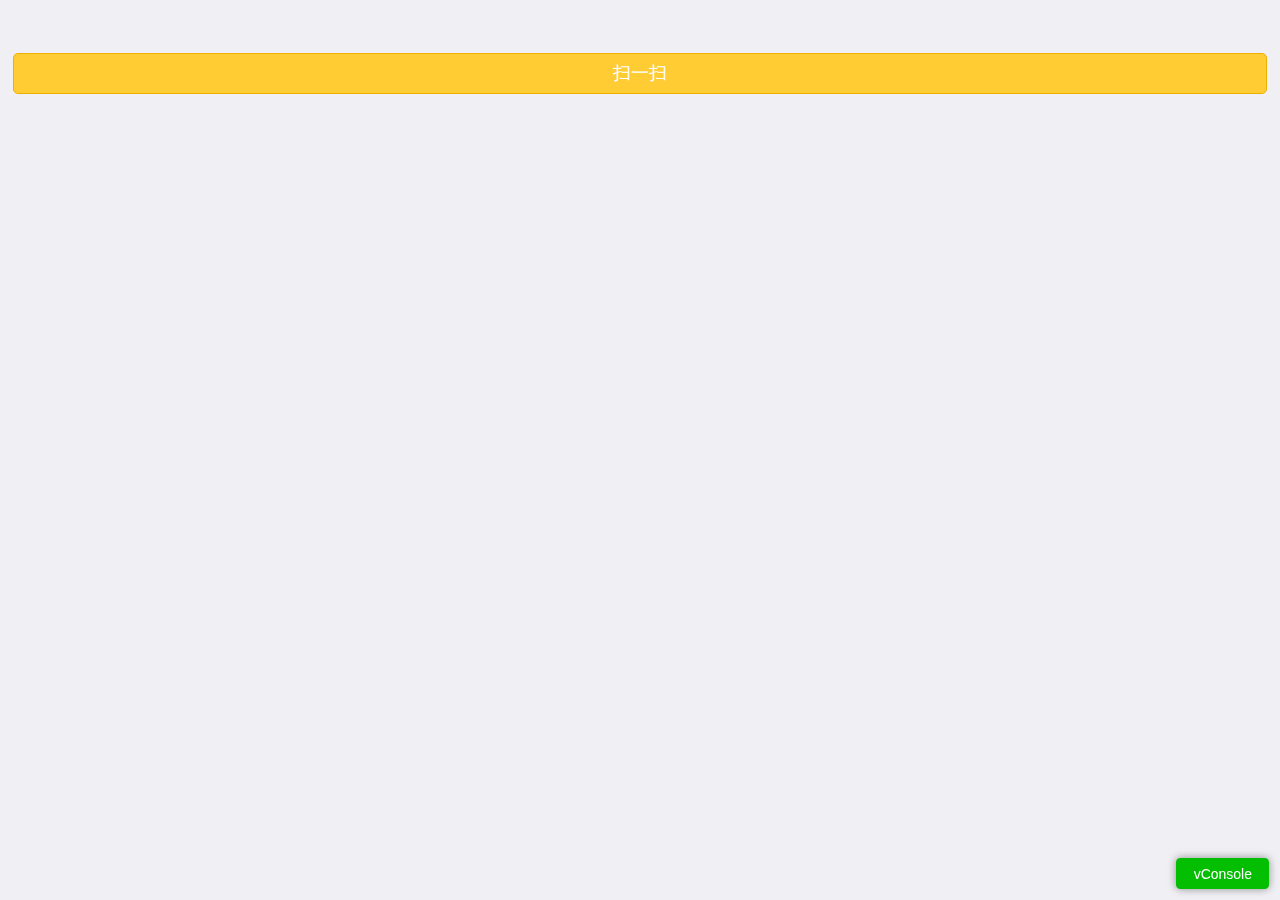
<file: index.html>
<!DOCTYPE HTML>
<html>

	<head>
		<meta charset="utf-8" />
		<meta name="viewport" content="initial-scale=1.0, maximum-scale=1.0, user-scalable=no" />
		<meta name="HandheldFriendly" content="true" />
		<meta name="MobileOptimized" content="320" />
		<title></title>
		<link rel="stylesheet" href="css/common.css" type="text/css" charset="utf-8" />
		<link rel="stylesheet" href="css/mui.min.css" type="text/css" charset="utf-8" />
		<style>
			.log_out {
				display: none;
				position: absolute;
				bottom: 0;
				width: 100%;
				font-size: 18px;
				font-weight: normal;
				text-decoration: none;
				/*display: block;*/
				text-align: center;
				overflow: hidden;
				text-overflow: ellipsis;
				white-space: nowrap;
				color: #FFF;
				background-color: #DD524D;
				border: 1px solid #DD524D;
				padding: .5em 0em;
			}
		</style>
	</head>

	<body>
		<div id="dcontent" class="dcontent">
			<div class="button" onclick="clicked('barcode_scan.html',true,true)">扫一扫</div>
			<div id="personInfo">

			</div>
			<div id="log_out" class="log_out" onclick="log_out()">注销</div>
		</div>
	</body>
	<script type="text/javascript" src="js/immersed.js"></script>
	<script type="text/javascript" src="js/vconsole.min.js"></script>
	<script type="text/javascript" src="js/common.js"></script>
	<script type="text/javascript" src="js/mui.min.js"></script>
	<script type="text/javascript" src="js/service.js"></script>
	<script type="text/javascript">
		var vConsole = new VConsole() // 初始化
		var returnData = null;
		var personInfo = document.getElementById("personInfo");
		var staff = '';
		var test = '';
		var equipment = '';
		var outBtn = document.getElementById("log_out");

		//人员扫码后返回值
		window.addEventListener("personInfo", function(e) {
			//			    returnData = e.detail.infoObj;
			//			    personInfo.innerHTML = '';
			//				personInfo.innerHTML = '<h3>已确认操作人员</h3><p>姓名：'+returnData.myname+'</p><p>部门：'+returnData.department+'</p><p>职位：'+returnData.position+'</p>';
		});

		//设备扫码后返回值
		window.addEventListener("equipmentInfo", function(e) {
			console.log(e);
			//				personInfo.innerHTML = '';
			//				returnData = null;
			mui.toast('确认成功！');
		});

		//扫码二维码
		function scaned(t, r, f) {
			update(t, r, f);
		}

		//获取扫码后信息
		function update(t, r, f) {
			try {
				// 二维码信息字符串转换为json格式
				var qr_info = JSON.parse(r);
				console.log(qr_info);
				if(!qr_info.flag) {
					mui.toast('非本系统二维码，无法扫描！');
					return false;
				}
				switch(qr_info.flag) {
					case "equipment":
						// 点检设备
						mui.openWindow({
							url: "equipment.html",
							extras: {
								qr_id: qr_info.id,
								equNum: qr_info.equNum,
							},
							styles: {
								popGesture: "close"
							}
						})

						break;

					case "staff":
						// 员工扫码（确认身份）
						mui.ajax(url + 'staff.php', {
							data: {
								id: qr_info.id
							},
							dataType: 'json',
							type: 'POST',
							timeout: 10000,
							success: function(data) {
								// session保存员工信息
								localStorage.setItem("staff", data[0].name);
								staff = localStorage.getItem("staff");
								outBtn.style.display = "block";
								personInfo.innerHTML = '<h4>已确认操作人员</h4><p>姓名：' + staff + '</p>';
							},
							error: function(xhr, type, errorThrown) {
								alert('ajax错误' + type + '---' + errorThrown + "失败！");
							}
						})

						break;

					case "test":
						// 员工扫码（确认身份）
						mui.ajax(url + 'staff.php', {
							data: {
								id: qr_info.id
							},
							dataType: 'json',
							type: 'POST',
							timeout: 10000,
							success: function(data) {
								// session保存员工信息
								localStorage.setItem("test", data[0].name);
								test = localStorage.getItem("test");
								outBtn.style.display = "block";
								personInfo.innerHTML = '<h4>已确认操作人员</h4><p>姓名：' + test + '</p>';
							},
							error: function(xhr, type, errorThrown) {
								alert('ajax错误' + type + '---' + errorThrown + "失败！");
							}
						})

						break;

					case "jmmes":
						// 设备扫码
						if(staff) {
							mui.ajax(url + 'product.php', {
								data: {
									flag: '1',
									modid: qr_info.modid,
									pid: qr_info.pid
								},
								dataType: 'json',
								type: 'POST',
								timeout: 10000,
								success: function(data) {
									console.log(data[0].routeid);
									var isfinish = data[0].isfinish;
									var routeid = data[0].routeid;
									// 判断车间isfinsh状态
									if(isfinish == '0') {
										mui.openWindow({
											url: "product.html",
											extras: {
												qr_id: qr_info.id,
												modid: qr_info.modid,
												pid: qr_info.pid,
												routeid: routeid
											},
//											styles: {
//												popGesture: "close"
//											}
										})
									} else if(isfinish == '2') {
										//判断工序是否完工
										mui.ajax(url + 'product.php', {
											data: {
												flag: '4',
												modid: qr_info.modid,
												routeid: routeid
											},
											dataType: 'json',
											type: 'POST',
											timeout: 10000,
											success: function(data) {
												var isfinish = data[0].isfinish;
												var routeid = data[0].routeid;
												// 判断工序isfinsh状态
												if(isfinish == '2') {
													mui.openWindow({
														url: "finished.html",
														id: "finished",
														extras: {
															flag: '0',
															qr_id: qr_info.id,
															modid: qr_info.modid,
															pid: qr_info.pid,
															routeid: routeid
														},
														styles: {
															popGesture: "close"
														}
													})
												} else if(isfinish == '0') {
													mui.openWindow({
														url: "product.html",
														extras: {
															qr_id: qr_info.id,
															modid: qr_info.modid,
															pid: qr_info.pid,
															routeid: routeid
														},
														styles: {
															popGesture: "close"
														}
													})
												} else if(isfinish == '3') {
													//合格，进行下一步
												} else if(isfinish == '4') {
													//不合格
													mui.openWindow({
														url: "product.html",
														extras: {
															qr_id: qr_info.id,
															modid: qr_info.modid,
															pid: qr_info.pid,
															routeid: routeid,
															isfinish: isfinish,
														},
														styles: {
															popGesture: "close"
														}
													})
												} else {
													alert("该工序已完工，待检验部门检验合格后再进行操作！");
												}
											},
											error: function(xhr, type, errorThrown) {
												alert('ajax错误' + type + '---' + errorThrown + "失败！");
											}
										})

									} else {
//										alert("未知bug！")
										alert("该部件下道工序未排产，待车间主任排产后再进行操作！！")
									}
								},
								error: function(xhr, type, errorThrown) {
									alert('ajax错误' + type + '---' + errorThrown + "失败！");
								}
							})
						} else if(test) {
							mui.ajax(url + 'product.php', {
								data: {
									flag: '1',
									modid: qr_info.modid,
									pid: qr_info.pid
								},
								dataType: 'json',
								type: 'POST',
								timeout: 10000,
								success: function(data) {
									var isfinish = data[0].isfinish;
									var routeid = data[0].routeid;
									// 判断车间isfinsh状态
									if(isfinish == '2') {
										//检验
										mui.ajax(url + 'product.php', {
											data: {
												flag: '4',
												modid: qr_info.modid,
												routeid: routeid
											},
											dataType: 'json',
											type: 'POST',
											timeout: 10000,
											success: function(data) {
												var wid = data[0].wid;
												var isfinish = data[0].isfinish;
												var routeid = data[0].routeid;
//												alert(wid)
												// 判断工序isfinsh状态
												if(isfinish == '1') {
													mui.openWindow({
														url: "inspect.html",
														id: "inspect",
														extras: {
															flag: "1",
															qr_id: qr_info.id,
															modid: qr_info.modid,
															pid: qr_info.pid,
															routeid: routeid,
															wid: wid
														},
														styles: {
															popGesture: "close"
														}
													})
												} else if(isfinish == '0') {
													//未就工
													alert("该工序未就工，待工序完工后再检验！");
												} else if(isfinish == '2') {
													//未完工
													alert("该工序未完工，待工序完工后再检验！");
												} else if(isfinish == '4') {
													//不合格
													alert("该工序不合格，待工序完工后再检验！");
												} else {
													alert("该工序已合格！");
												}
											},
											error: function(xhr, type, errorThrown) {
												alert('ajax错误' + type + '---' + errorThrown + "失败！");
											}
										})
									} else if(isfinish == '0') {
										alert("该工序未就工，待工序完工后再检验！");
									} else {
										alert("该工序已合格！");
									}
								},
								error: function(xhr, type, errorThrown) {
									alert('ajax错误' + type + '---' + errorThrown + "失败！");
								}
							})

						} else {
							mui.toast('请先确认操作人员！');
						}
						break;
				}
			} catch(e) {
				console.log(e)
				mui.toast('非本系统二维码，无法扫描！');
				return false;
			}
		}

		// 注销
		function log_out() {
			plus.storage.clear();
			staff = '';
			personInfo.innerHTML = '<p>注销成功!</p>';
			outBtn.style.display = "none";
		}
	</script>

</html>
</file>
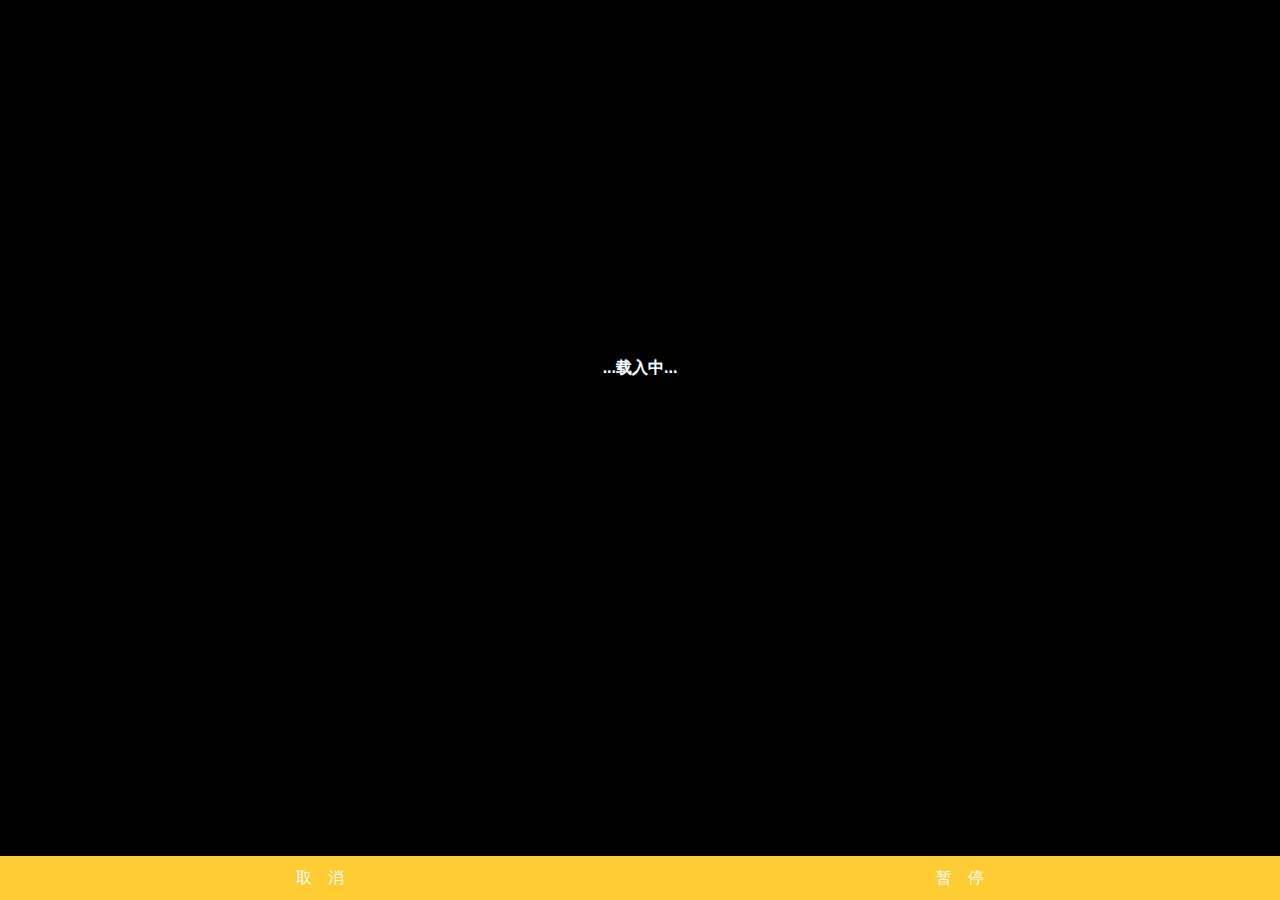
<file: barcode_scan.html>
<!DOCTYPE html>
<html>
	<head>
		<meta charset="utf-8"/>
		<meta name="viewport" content="initial-scale=1.0, maximum-scale=1.0, user-scalable=no"/>
		<meta name="HandheldFriendly" content="true"/>
		<meta name="MobileOptimized" content="320"/>
		<title>Hello H5+</title>
		<script type="text/javascript" src="js/common.js"></script>
		<script type="text/javascript">
var ws=null,wo=null;
var scan=null,domready=false,bCancel=false;
// H5 plus事件处理
function plusReady(){
	if(ws||!window.plus||!domready){
		return;
	}
	// 获取窗口对象
	ws=plus.webview.currentWebview();
	wo=ws.opener();
	// 开始扫描
	ws.addEventListener('show',function(){
		scan=new plus.barcode.Barcode('bcid',[plus.barcode.QR,plus.barcode.EAN8,plus.barcode.EAN13],{frameColor:'#00FF00',scanbarColor:'#00FF00'});
	    scan.onmarked=onmarked;
	    scan.start({conserve:true,filename:'_doc/barcode/'});
	});
	// 显示页面并关闭等待框
    ws.show('pop-in');
    wo.evalJS('closeWaiting()');
}
if(window.plus){
	plusReady();
}else{
	document.addEventListener('plusready', plusReady, false);
}
// 监听DOMContentLoaded事件
document.addEventListener('DOMContentLoaded', function(){
	domready=true;
	plusReady();
}, false);
// 二维码扫描成功
function onmarked(type, result, file){
    switch(type){
    	case plus.barcode.QR:
    	type = 'QR';
    	break;
    	case plus.barcode.EAN13:
    	type = 'EAN13';
    	break;
    	case plus.barcode.EAN8:
    	type = 'EAN8';
    	break;
    	default:
    	type = '其它'+type;
    	break;
    }
    result = result.replace(/\n/g, '');
    wo.evalJS("scaned('"+ type +"','"+ result +"','"+ file +"');");
    back();
}
// 从相册中选择二维码图片 
function scanSwitch() {
    if(bCancel){
    	scan.start({conserve:true,filename:'_doc/barcode/'});
    	btCancel&&(btCancel.innerText='暂　停');
    }else{
    	scan.cancel();
    	btCancel&&(btCancel.innerText='开　始');
    }
    bCancel=!bCancel;
}
		</script>
		<link rel="stylesheet" href="css/common.css" type="text/css" charset="utf-8"/>
		<style type="text/css">
#bcid {
	width: 100%;
	position: absolute;
	top: 0px;
	bottom: 44px;
	text-align: center;
}
.tip {
	color: #FFFFFF;
	font-weight: bold;
	text-shadow: 0px -1px #103E5C;
}
footer {
	width: 100%;
	height: 44px;
	position: absolute;
	bottom: 0px;
	line-height: 44px;
	text-align: center;
	color: #FFF;
}
.fbt {
	width: 50%;
	height: 100%;
	background-color: #FFCC33;
	float: left;
}
.fbt:active {
  	-webkit-box-shadow: inset 0 3px 5px rgba(0, 0, 0, 0.5);
	box-shadow: inset 0 3px 5px rgba(0, 0, 0, 0.5);
}
		</style>
	</head>
	<body style="background-color: #000000;">
		<div id="bcid">
			<div style="height:40%"></div>
			<p class="tip">...载入中...</p>
		</div>
		<footer>
			<div class="fbt" onclick="back()">取　消</div>
			<div id="btCancel" class="fbt" onclick="scanSwitch()">暂　停</div>
		</footer>
	</body>
</html>
</file>
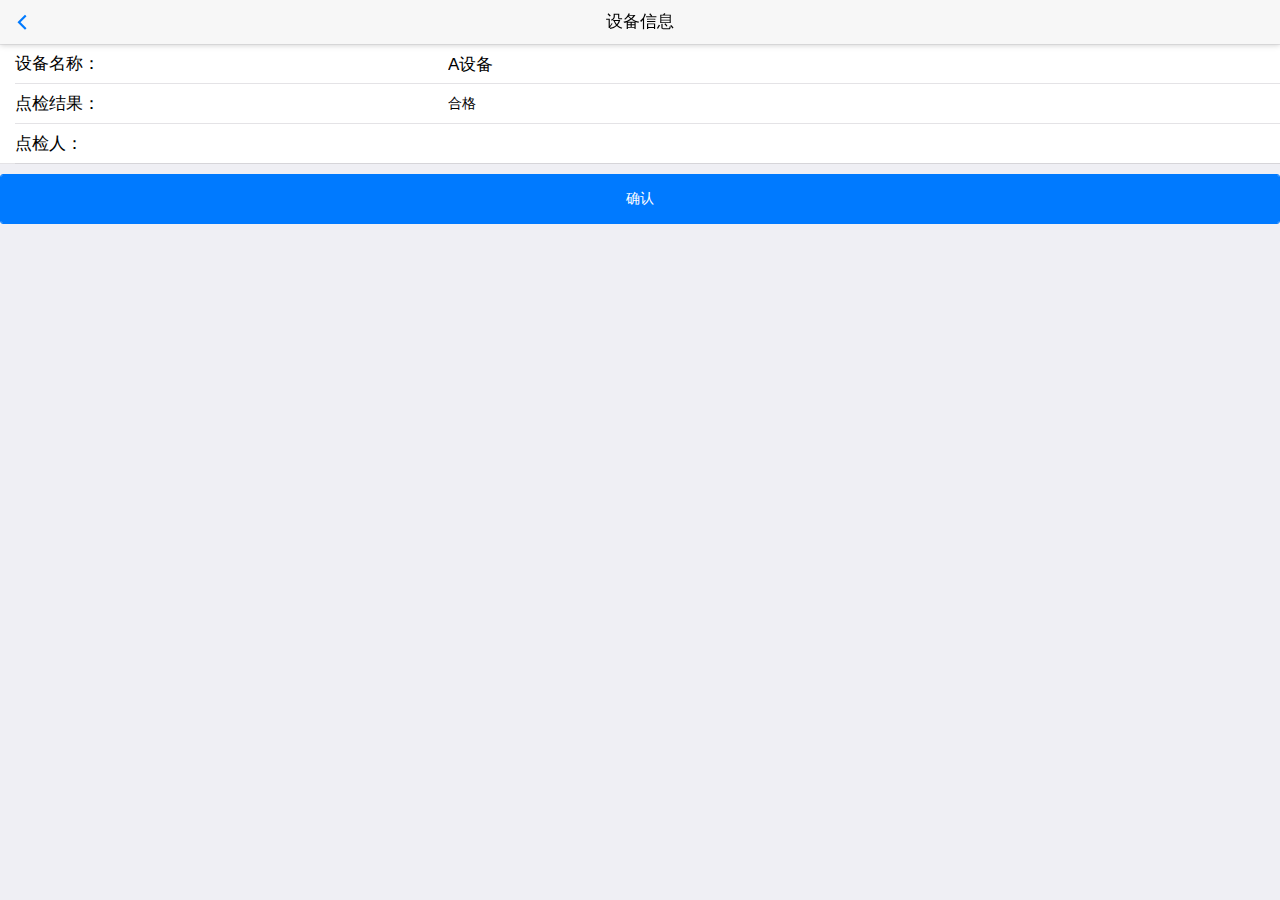
<file: equipment.html>
<!doctype html>
<html>

	<head>
		<meta charset="UTF-8">
		<title></title>
		<meta name="viewport" content="width=device-width,initial-scale=1,minimum-scale=1,maximum-scale=1,user-scalable=no" />
		<link href="css/mui.min.css" rel="stylesheet" />
		<style>
			#comfirmBtn {
				width: 100%;
				height: 50px;
				margin-top: 10px;
			}
		</style>
	</head>

	<body>
		<header class="mui-bar mui-bar-nav">
			<a class="mui-action-back mui-icon mui-icon-left-nav mui-pull-left"></a>
			<h1 class="mui-title">设备信息</h1>
		</header>
		<div class="mui-content">
			<form class="mui-input-group">
				<div class="mui-input-row">
					<label>设备名称：</label>
					<input id="name" type="text" class="mui-input-clear" value="A设备">
				</div>
				
				<div class="mui-input-row">
					<label>点检结果：</label>
					<select id="checkresult" style="font-size: 14px;">
						<option value="3">合格</option>
						<option value="4">不合格</option>
					</select>
				</div>
				
				<div class="mui-input-row">
					<label>点检人：</label>
					<input id="checkperson" type="text" class="mui-input-clear" value="">
				</div>
			</form>
			<button type="button" id="comfirmBtn" class="mui-btn mui-btn-blue">确认</button>
		</div>
		<script src="js/mui.min.js"></script>
		<script type="text/javascript" src="js/service.js"></script>
		<script type="text/javascript">
			mui.init()
			mui.plusReady(function() {
				var self = plus.webview.currentWebview();
				var infoObj = self.infoObj;
				var product_id = self.qr_id;
				var equNum = self.equNum;
				
				//ajax获取点检信息
				var name = document.getElementById("name");
				var checkresult = document.getElementById("checkresult");
				var checkperson = document.getElementById("checkperson");
				mui.ajax(url + 'equipment.php',{
					data: {
						flag: '0',
						id: product_id,
						equNum: equNum
					},
					dataType:'json',
					type:'POST', 
					timeout:10000,
					success: function (data) {
						name.value = data[0].name;
					},
					error: function (xhr,type,errorThrown) {
						alert('ajax错误'+type+'---'+errorThrown+"失败！");
					}
				})

				comfirmBtn.addEventListener('tap', function() {
					var btnArray = ['否', '是'];
					mui.confirm('是否确认提交？', '金马web移动端', btnArray, function(e) {
						if (e.index == 1) {
							//获取父页面
	                    	var main=plus.webview.getWebviewById("HBuilder");
	                    	//自定义事件,事件名为changeCity
	                    	mui.fire(main,'equipmentInfo',{product_id:product_id});
	                    	// 提交
	                    	mui.ajax(url + 'equipment.php',{
								data: {
									flag: '1',
									id: product_id,
									checkresult:checkresult.value,
									checkperson:checkperson.value,
									name: name.value
								},
								dataType:'json',
								type:'POST', 
								timeout:10000,
								success: function (data) {
//									alert(data)
									mui.back();
									mui.toast('确认成功！');
								},
								error: function (xhr,type,errorThrown) {
									alert('ajax错误'+type+'---'+errorThrown+"失败！");
								}
							})
						} else {
	
						}
					})
				})
			})
		</script>
	</body>

</html>
</file>
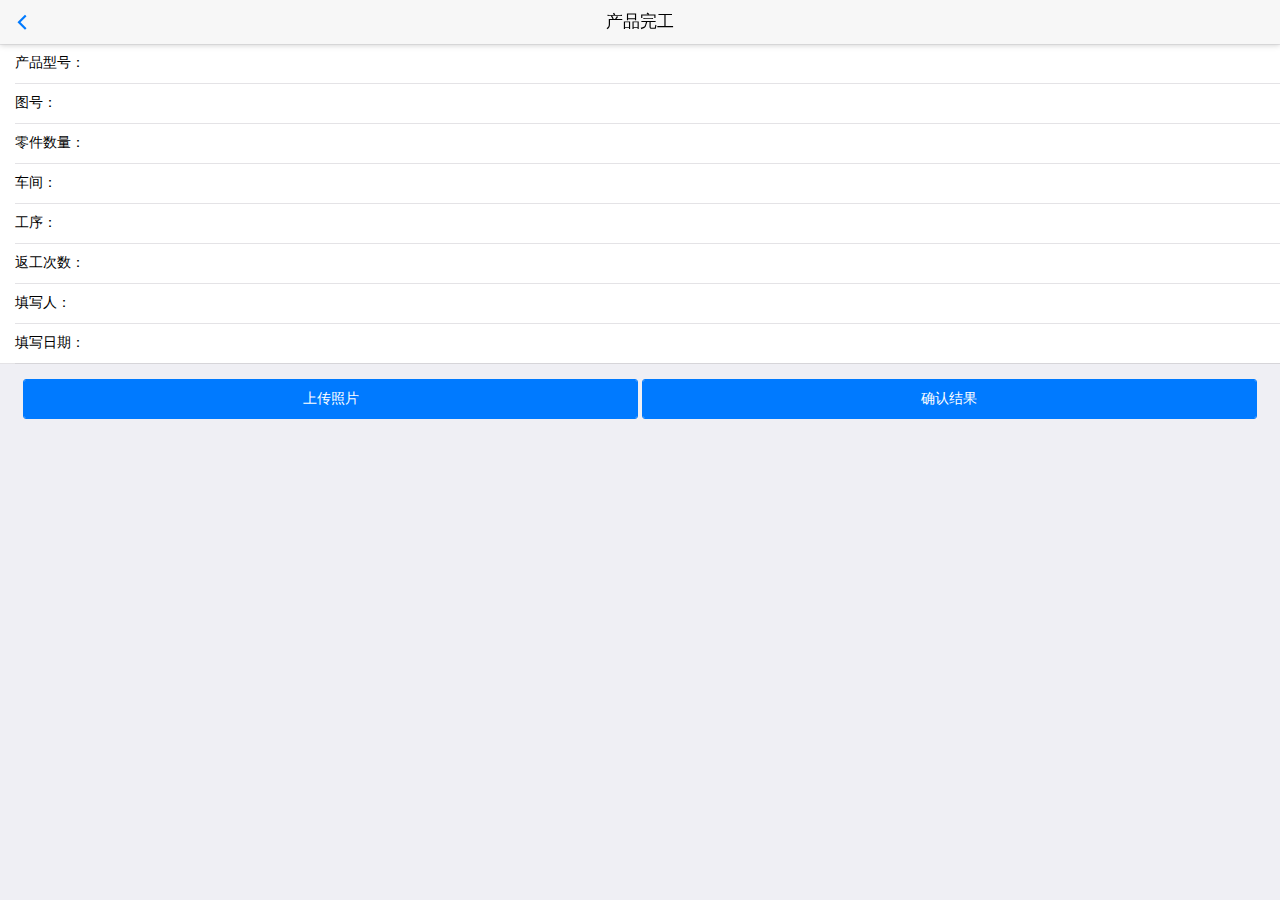
<file: finished.html>
<!doctype html>
<html>

	<head>
		<meta charset="UTF-8">
		<title></title>
		<meta name="viewport" content="width=device-width,initial-scale=1,minimum-scale=1,maximum-scale=1,user-scalable=no" />
		<link href="css/mui.min.css" rel="stylesheet" />
		<!--<link href="css/my_css.css" rel="stylesheet">-->
		<link href="css/testphoto.css" rel="stylesheet">
		<style>
			#photoBtn {
				width: 48%;
				height: 40px;
				margin-top: 10px;
			}
			
			#saveBtn {
				width: 48%;
				height: 40px;
				margin-top: 10px;
			}
		</style>
	</head>

	<body>
		<header class="mui-bar mui-bar-nav">
			<a class="mui-action-back mui-icon mui-icon-left-nav mui-pull-left"></a>
			<h1 class="mui-title">产品完工</h1>
		</header>
		<div class="mui-content">
			<form class="mui-input-group">
				<div class="mui-input-row">
					<label>产品型号：</label>
					<input id="name" type="text" class="mui-input-clear" readonly="readonly">
				</div>
				<div class="mui-input-row">
					<label>图号：</label>
					<input id="figure_number" type="text" class="mui-input-clear" readonly="readonly">
				</div>
				<!--<div class="mui-input-row">
					<label>工单号：</label>
					<input type="text" class="mui-input-clear" value="110#" readonly="readonly">
				</div>-->
				<div class="mui-input-row">
					<label>零件数量：</label>
					<input id="count" type="text" class="mui-input-clear">
				</div>
				<div class="mui-input-row">
					<label>车间：</label>
					<input id="route" type="text" class="mui-input-clear" readonly="readonly">
				</div>
				<div class="mui-input-row">
					<label>工序：</label>
					<input id="station" type="text" class="mui-input-clear">
				</div>
				<div class="mui-input-row">
					<label>返工次数：</label>
					<input id="rework" type="text" class="mui-input-clear">
				</div>
				<div class="mui-input-row">
					<label>填写人：</label>
					<input id="writtenBy" type="text" class="mui-input-clear" readonly="readonly">
				</div>
				<!--<div class="mui-input-row">
					<label>检验结果：</label>
					<select id="inspect" style="font-size: 14px;">
						<option value="3">合格</option>
						<option value="4">不合格</option>
					</select>
				</div>-->
				<div class="mui-input-row">
					<label>填写日期：</label>
					<input id="write_date" type="text" class="mui-input-clear" readonly="readonly">
				</div>
			</form>
			<div id="myform" class="mui-button-row ">
				<button type="button" id="photoBtn" class="mui-btn mui-btn-primary">上传照片</button>
				<button type="button" id="saveBtn" class="mui-btn mui-btn-primary my_none">确认结果</button>
			</div>
		</div>
		<script src="js/mui.min.js"></script>
		<script src="js/common.js"></script>
		<script src="js/immersed.js"></script>
		<script src="js/service.js"></script>
		<script type="text/javascript">
			var photoBtn = document.getElementById("photoBtn");
			var saveBtn = document.getElementById("saveBtn");

			window.addEventListener('refresh', function(event) {
				saveBtn.classList.remove('my_none');
			});
			mui.plusReady(function() {
				var self = plus.webview.currentWebview();
				var product_id = self.qr_id;
				var modid = self.modid;
				var id = self.id;
				var pid = self.pid;
				var flag = self.flag;	
				var routeid = self.routeid;

				// ajax获取产品信息
				var name = document.getElementById("name");
				var child_material = document.getElementById("child_material");
				var quantity = document.getElementById("quantity");
				var name = document.getElementById("name");
				var figure_number = document.getElementById("figure_number");
				var count = document.getElementById("count");
				var route = document.getElementById("route");
				var station = document.getElementById("station");
				var rework = document.getElementById("rework");
				mui.ajax(url + 'product.php', {
					data: {
						flag: '0',
						id: product_id,
						pid: pid,
						modid: modid,
						routeid: routeid
					},
					dataType: 'json',
					type: 'POST',
					timeout: 10000,
					success: function(data) {
						console.log(data)
						name.value = data[0].name;
						figure_number.value = data[0].figure_number;
						count.value = data[0].count;
						route.value = data[0].route;
						station.value = data[0].station;
						rework.value = data[0].notNum;
						localStorage.setItem('route', data[0].route);
						localStorage.setItem('station', data[0].station);
					},
					error: function(xhr, type, errorThrown) {
//						alert('ajax错误' + type + '---' + errorThrown + "失败！");
						alert("该部件其他车间的工序未排产！请联系相关人员！")
					}
				})

				// 获取填写人
				var writtenBy = document.getElementById("writtenBy");
				writtenBy.value = localStorage.getItem("staff");

				// 日期填写
				var write_date = document.getElementById("write_date");
				write_date.addEventListener('tap', function() {
					plus.nativeUI.pickDate(function(e) {
						d = e.date;
						write_date.value = d.getFullYear() + "-" + (d.getMonth() + 1) + "-" + d.getDate();
					});
				});

				//照片
				photoBtn.addEventListener('tap', function() {
					mui.openWindow({
						url: "photoupload.html",
						id: "photoupload",
						extras: {
							flag: flag,
							pid: pid,
							id: id,
							modid: modid,
							routeid: routeid,
						},
						styles: {
							popGesture: "close"
						}
					})
				});

				// 确定按钮
				saveBtn.addEventListener('tap', function() {
					var btnArray = ['否', '是'];
					mui.confirm('是否确认完成？', '金马web移动端', btnArray, function(e) {
						if(e.index == 1) {
							// 提交
							mui.ajax(url + 'product.php', {
								data: {
									flag: '5',
									modid: modid,
									pid: pid,
									routeid: routeid,
									messageid: localStorage['messageid'],
									route: localStorage['route'],
									station: localStorage['station'],
									name: name.value,
								},
								dataType: 'json',
								type: 'POST',
								timeout: 10000,
								success: function(data) {
									mui.back();
									mui.toast('确认成功！');
								},
								error: function(xhr, type, errorThrown) {
									alert('ajax错误' + type + '---' + errorThrown + "失败！");
								}
							})
						} else {

						}
					})
				})
			})
		</script>
	</body>

</html>
</file>
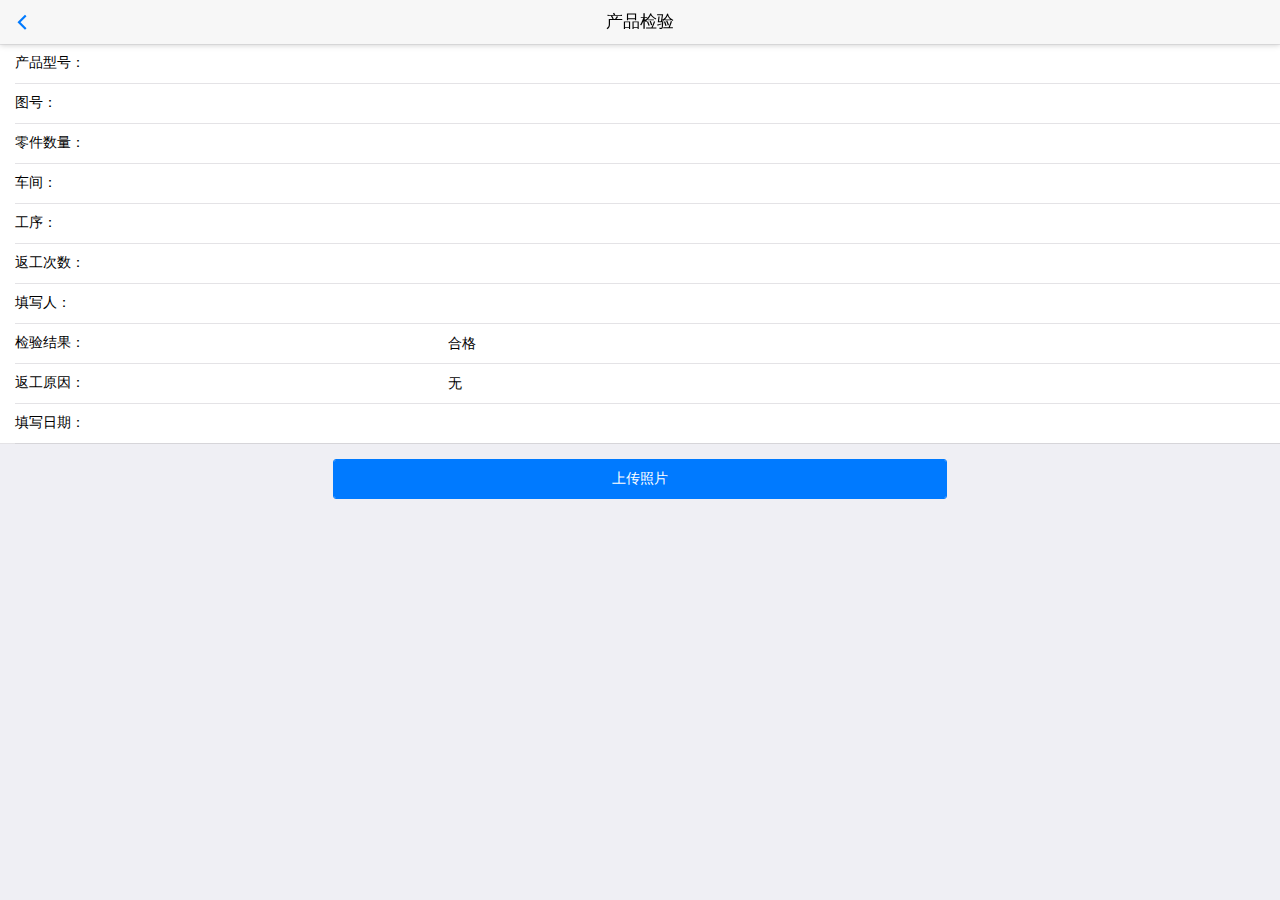
<file: inspect.html>
<!doctype html>
<html>

	<head>
		<meta charset="UTF-8">
		<title></title>
		<meta name="viewport" content="width=device-width,initial-scale=1,minimum-scale=1,maximum-scale=1,user-scalable=no" />
		<link href="css/mui.min.css" rel="stylesheet" />
		<link href="css/my_css.css" rel="stylesheet">
		<link href="css/testphoto.css" rel="stylesheet">
		<style>
			#photoBtn {
				width: 48%;
				height: 40px;
				margin-top: 10px;
			}
			#saveBtn {
				width: 48%;
				height: 40px;
				margin-top: 10px;
			}
		</style>
	</head>

	<body>
		<header class="mui-bar mui-bar-nav">
			<a class="mui-action-back mui-icon mui-icon-left-nav mui-pull-left"></a>
			<h1 class="mui-title">产品检验</h1>
		</header>
		<div class="mui-content">
			<form class="mui-input-group">
				<div class="mui-input-row">
					<label>产品型号：</label>
					<input id="name" type="text" class="mui-input-clear" readonly="readonly">
				</div>
				<div class="mui-input-row">
					<label>图号：</label>
					<input id="figure_number" type="text" class="mui-input-clear" readonly="readonly">
				</div>
				<!--<div class="mui-input-row">
					<label>工单号：</label>
					<input type="text" class="mui-input-clear" value="110#" readonly="readonly">
				</div>-->
				<div class="mui-input-row">
					<label>零件数量：</label>
					<input id="count" type="text" class="mui-input-clear">
				</div>
				<div class="mui-input-row">
					<label>车间：</label>
					<input id="route" type="text" class="mui-input-clear" readonly="readonly">
				</div>
				<div class="mui-input-row">
					<label>工序：</label>
					<input id="station" type="text" class="mui-input-clear">
				</div>
				<div class="mui-input-row">
					<label>返工次数：</label>
					<input id="rework" type="text" class="mui-input-clear">
				</div>
				<div class="mui-input-row">
					<label>填写人：</label>
					<input id="writtenBy" type="text" class="mui-input-clear" readonly="readonly">
				</div>
				<div class="mui-input-row">
					<label>检验结果：</label>
					<!--<input id="write_date" type="text" class="mui-input-clear" readonly="readonly">-->
					<select id="inspect" style="font-size: 14px;">
						<option value="3">合格</option>
						<option value="4">不合格</option>
					</select>
				</div>
				<div class="mui-input-row" >
			        <label>返工原因：</label>
			        <input id="remark" type="text" class="mui-input-clear" value="无" >
			    </div>
				<div class="mui-input-row">
			        <label>填写日期：</label>
			        <input id="write_date" type="text" class="mui-input-clear" readonly="readonly">
			    </div>
			</form>
			<div id="myform" class="mui-button-row ">
				<button type="button" id="photoBtn" class="mui-btn mui-btn-primary">上传照片</button>
				<button type="button" id="saveBtn" class="mui-btn mui-btn-primary my_none">确认结果</button>
			</div>
		</div>
		<script src="js/mui.min.js"></script>
		<script src="js/common.js"></script>
		<script src="js/immersed.js"></script>
		<script src="js/service.js"></script>
		<script type="text/javascript">
			
			var photoBtn = document.getElementById("photoBtn");
			var saveBtn = document.getElementById("saveBtn");
			
			window.addEventListener('refresh',function(event){
			   saveBtn.classList.remove('my_none');
			});
			mui.plusReady(function() {
				var self = plus.webview.currentWebview();
				var product_id = self.qr_id;
				var wid = self.wid;
				var modid = self.modid;
				var pid = self.pid;	
				var flag = self.flag;	
				var routeid = self.routeid;
//				alert(modid)

				// ajax获取产品信息
//				var name = document.getElementById("name");
				var child_material = document.getElementById("child_material");
				var quantity = document.getElementById("quantity");
				var name = document.getElementById("name");
				var figure_number = document.getElementById("figure_number");
				var count = document.getElementById("count");
				var route = document.getElementById("route");
				var station = document.getElementById("station");
				var rework = document.getElementById("rework");
				var remark = document.getElementById("remark");
				mui.ajax(url + 'product.php', {
					data: {
						flag: '0',
						id: product_id,
						pid: pid,
						modid: modid,
						routeid: routeid
					},
					dataType: 'json',
					type: 'POST',
					timeout: 10000,
					success: function(data) {
//						alert(data)
						name.value = data[0].name;
						figure_number.value = data[0].figure_number;
						count.value = data[0].count;
						route.value = data[0].route;
						station.value = data[0].station;
						rework.value = data[0].notNum;
						localStorage.setItem('route', data[0].route);
						localStorage.setItem('station', data[0].station);
					},
					error: function(xhr, type, errorThrown) {
						alert('ajax错误' + type + '---' + errorThrown + "失败！");
//						alert("该部件其他车间的工序未排产！请联系相关人员！")
					}
				})

				// 获取填写人
				var writtenBy = document.getElementById("writtenBy");
				writtenBy.value = localStorage.getItem("test");

				// 日期填写
				var write_date = document.getElementById("write_date");
				write_date.addEventListener('tap',function(){
					plus.nativeUI.pickDate( function(e){
					d=e.date;
                    write_date.value = d.getFullYear()+"-"+(d.getMonth()+1)+"-"+d.getDate();
				  });
				});
				
				//照片
				photoBtn.addEventListener('tap', function() {
					
					mui.openWindow({
						url: "photoupload.html",
						id: "photoupload",
						extras: {
							flag: flag,
							wid: wid,
							pid: pid,
							modid: modid,
							routeid: routeid,
						},
						styles: {
							popGesture: "close"
						}
					})
				});

				// 确定按钮
				saveBtn.addEventListener('tap', function() {
					var btnArray = ['否', '是'];
					var inspect = document.getElementById("inspect").value;
					mui.confirm('是否确认提交？', '金马web移动端', btnArray, function(e) {
						if(e.index == 1) {
							//获取父页面
							var main = plus.webview.getWebviewById("HBuilder");
							//自定义事件,事件名为changeCity
							mui.fire(main, 'equipmentInfo', {
								product_id: product_id
							});
							// 提交
							mui.ajax(url + 'product.php', {
								data: {
									flag: '6',
									modid: modid,
									pid: pid,
									routeid: routeid,
									inspect: inspect,
									route: localStorage['route'],
									station: localStorage['station'],
									messageid: localStorage['messageid'],
									write_date: write_date.value,
									remark: remark.value,
									name: name.value,
								},
								dataType: 'json',
								type: 'POST',
								timeout: 10000,
								success: function(data) {
									mui.back();
									mui.toast('确认成功！');
								},
								error: function(xhr, type, errorThrown) {
									alert('ajax错误' + type + '---' + errorThrown + "失败！");
								}
							})
						} else {

						}
					})
				})
			})
		</script>
	</body>

</html>
</file>
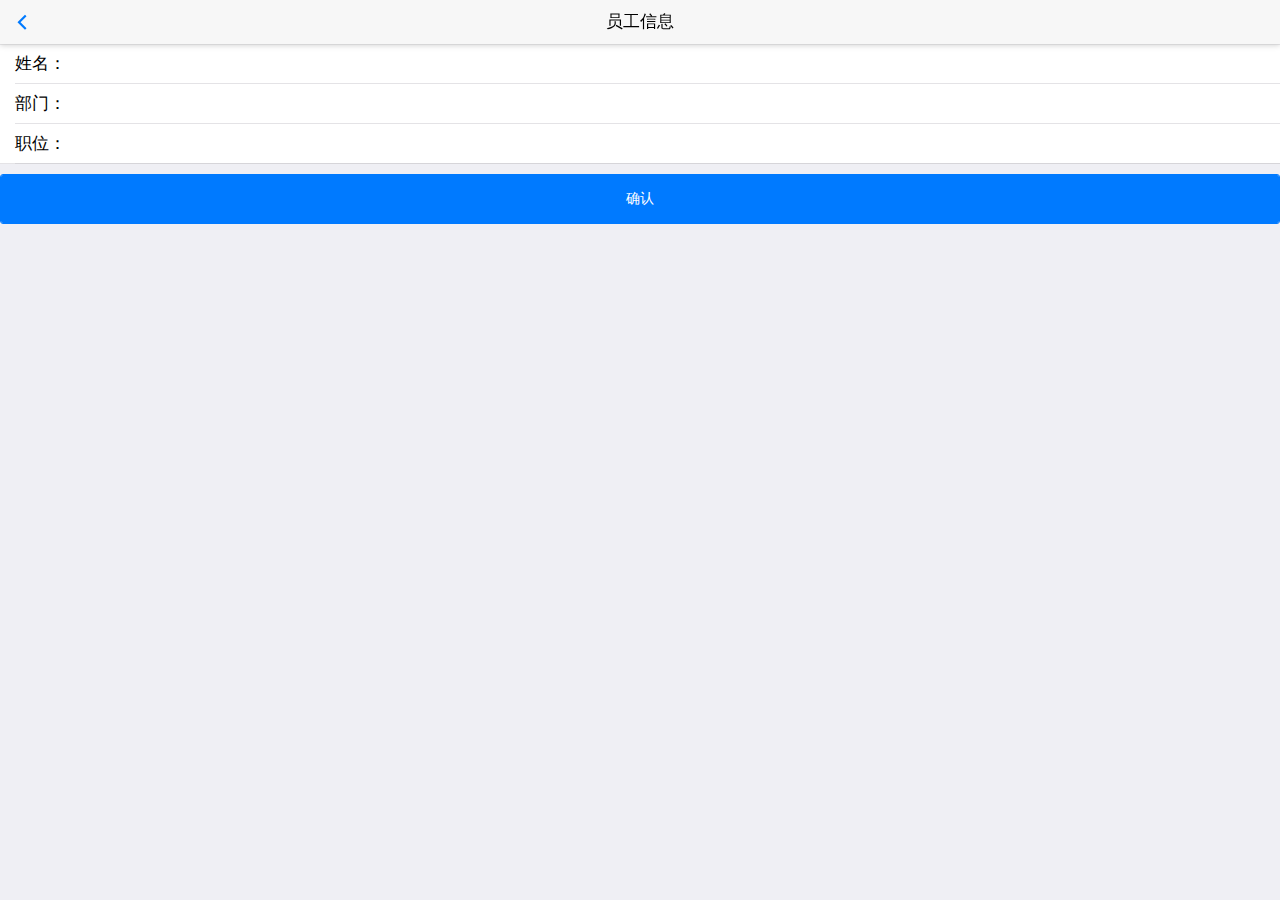
<file: person.html>
<!doctype html>
<html>

	<head>
		<meta charset="UTF-8">
		<title></title>
		<meta name="viewport" content="width=device-width,initial-scale=1,minimum-scale=1,maximum-scale=1,user-scalable=no" />
		<link href="css/mui.min.css" rel="stylesheet" />
	</head>

	<body>
		<header class="mui-bar mui-bar-nav">
		    <a class="mui-action-back mui-icon mui-icon-left-nav mui-pull-left"></a>
		    <h1 class="mui-title">员工信息</h1>
		</header>
		<style>
			#comfirmBtn{
				width: 100%;
				height:50px;
				margin-top: 10px;
			}
		</style>
		<div class="mui-content">
		    <form class="mui-input-group">
		        <div class="mui-input-row">
		            <label>姓名：</label>
		            <input id="myname" type="text" class="mui-input-clear" readonly="readonly">
		        </div>
		        <div class="mui-input-row">
		            <label>部门：</label>
		            <input id="department" type="text" class="mui-input-clear" readonly="readonly">
		        </div>
		        <div class="mui-input-row">
		            <label>职位：</label>
		            <input id="position" type="text" class="mui-input-clear" readonly="readonly">
		        </div>
		    </form>
		   <button type="button" id="comfirmBtn" class="mui-btn mui-btn-blue" >确认</button>
		</div>
		<script src="js/mui.min.js"></script>
		<script type="text/javascript">
			mui.init()
			var self = plus.webview.currentWebview();
			var infoObj = self.infoObj;
			var doc = document;
			var myname = doc.getElementById("myname");
			var department = doc.getElementById("department");
			var position = doc.getElementById("position");
			var comfirmBtn = doc.getElementById("comfirmBtn");
			myname.value = infoObj.myname;
			department.value = infoObj.department;
			position.value = infoObj.position;
			
			comfirmBtn.addEventListener('tap',function(){
				var btnArray = ['否', '是'];
				mui.confirm('是否确认提交？', '金马web移动端', btnArray, function(e) {
					if (e.index == 1) {
						//获取父页面
                    	var main=plus.webview.getWebviewById("HBuilder");
                    	//自定义事件,事件名为changeCity
                    	mui.fire(main,'personInfo',{infoObj:infoObj});
						mui.back();
						mui.toast('确认成功！');
					} else {

					}
				})
			})
		</script>
	</body>

</html>
</file>
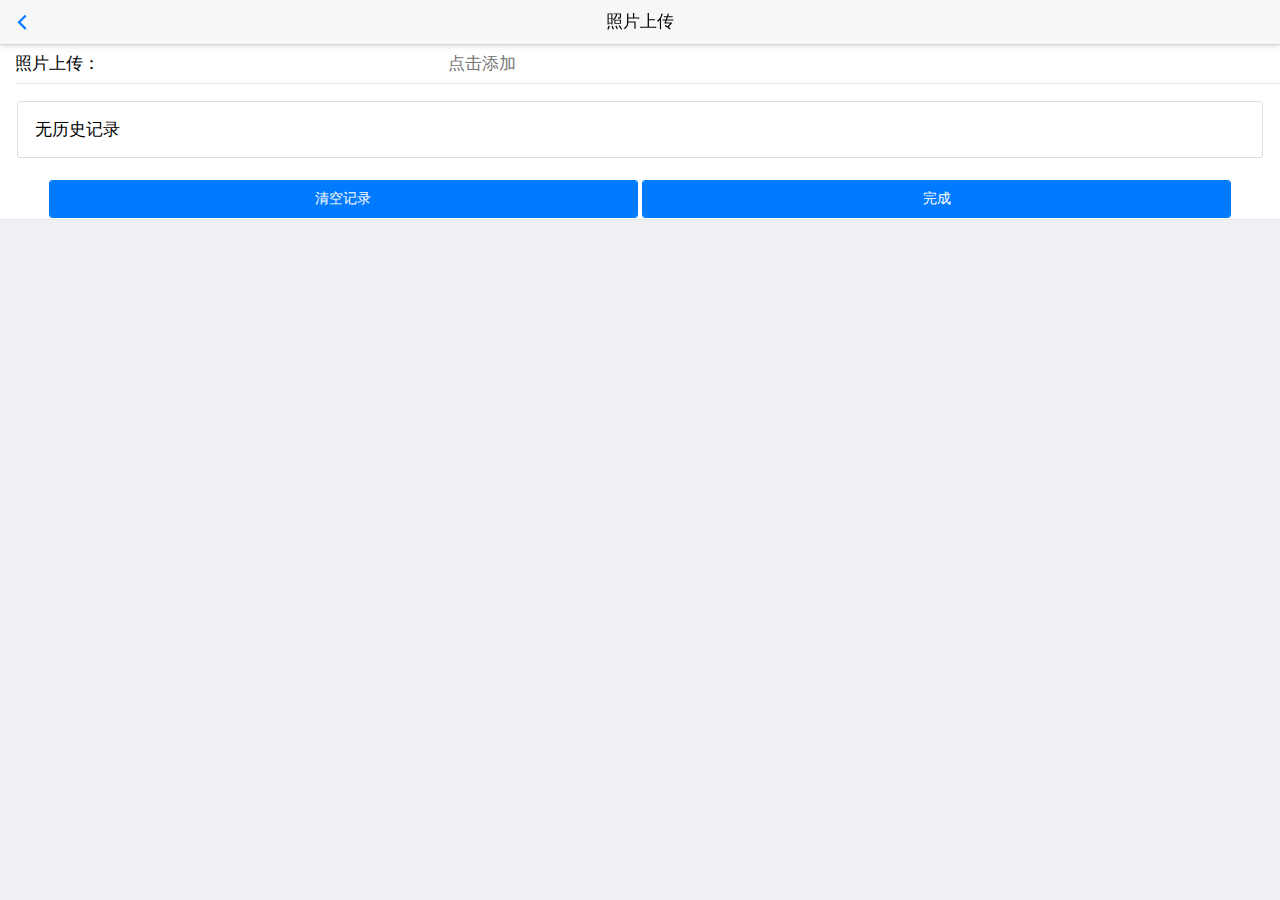
<file: photoupload.html>
<!DOCTYPE html>
<html>

	<head>
		<meta charset="utf-8">
		<title></title>
		<meta name="viewport" content="width=device-width, initial-scale=1,maximum-scale=1,user-scalable=no">
		<meta name="apple-mobile-web-app-capable" content="yes">
		<meta name="apple-mobile-web-app-status-bar-style" content="black">
		<link rel="stylesheet" href="css/mui.min.css">
		<link rel="stylesheet" href="css/my_css.css">
		<!--<link rel="stylesheet" href="css/testphoto.css" />-->
		<style type="text/css">
			#clean_yszp {
				width: 46%;
				height: 38px;
			}
			#yszp {
				width: 46%;
				height: 38px;
			}
		</style>

	</head>

	<body>
		<header class="mui-bar mui-bar-nav">
			<a class="mui-action-back mui-icon mui-icon-left-nav mui-pull-left"></a>
			<h1 id="refresh" class="mui-title">照片上传</h1>
		</header>
		<div class="mui-content">
			<div class="mui-content" id="refreshContainer">
					<div id="myform" class="mui-content">

					</div>
					<div id="uploader" class="">
						<div id="upload_camera">
							<form class="mui-input-group">
								<div class="mui-input-row">
									<label>照片上传：</label>
									<input class="upload_camera" type="text" placeholder="点击添加" readonly="readonly">
								</div>
								<div style="">
									<ul id="history_yszp" class="dlist" style="text-align:left;">
										<li id="empty_yszp" class="ditem-empty">无历史记录</li>
									</ul>
									<div class="mui-button-row">
										<button id="clean_yszp" type="button" class="mui-btn mui-btn-primary" onclick="cleanHistory('yszp');">清空记录</button>
										<button id="yszp" type="button" class="mui-btn mui-btn-primary" onclick="upload(this.id,'clean_yszp');">完成</button>
									</div>
									<!--<button type="button" id="comfirmBtn" class="mui-btn mui-btn-primary ">确认</button>-->
								</div>
							</form>
						</div>
					</div>
			</div>
			<div id="output">
				<!--Camera管理摄像头设备，可用于拍摄照片、录制视频文件。      -->
			</div>
	</body>
	<script src="https://code.jquery.com/jquery-3.2.1.min.js"></script>
	<script src="js/mui.min.js"></script>
	<script src="js/common.js"></script>
	<script src="js/immersed.js"></script>
	<script src="js/service.js"></script>
	<script src="js/photoupload.js"></script>
	<script type="text/javascript">
		mui.init({
			gestureConfig: {
				longtap: true, //长按默认为false
				doubletap: true
			},
		});
		
		mui.plusReady(function() {
			var refresh = document.getElementById("refresh");
			//监听标题栏的双击事件(刷新页面)
			refresh.addEventListener('doubletap', function() {
				window.location.reload();
			});
		});
	</script>

</html>
</file>
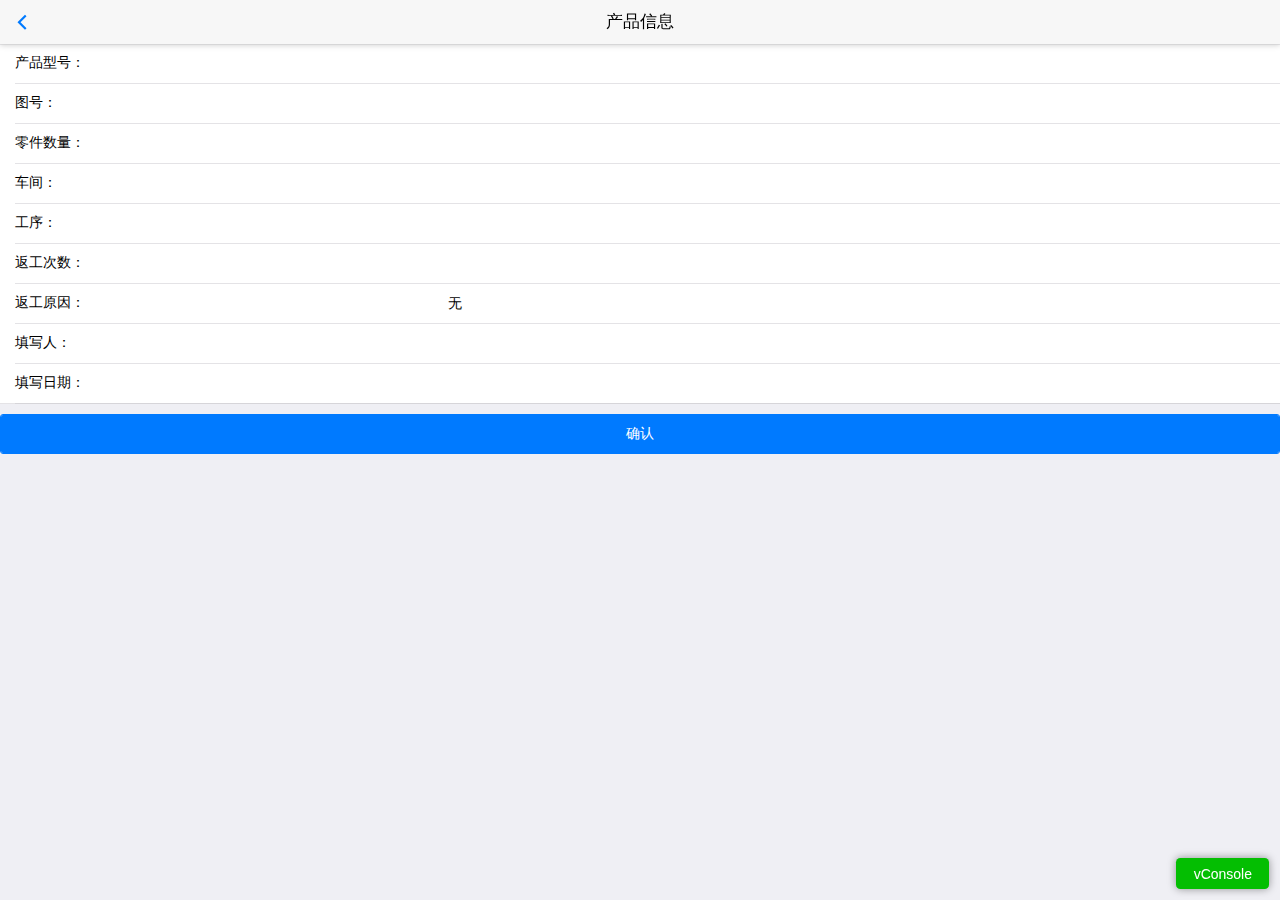
<file: product.html>
<!doctype html>
<html>

	<head>
		<meta charset="UTF-8">
		<title></title>
		<meta name="viewport" content="width=device-width,initial-scale=1,minimum-scale=1,maximum-scale=1,user-scalable=no" />
		<link href="css/mui.min.css" rel="stylesheet" />
		<link href="css/my_css.css" rel="stylesheet">
		<link href="css/testphoto.css" rel="stylesheet">
		<style>
			#comfirmBtn {
				width: 100%;
				height: 40px;
				margin-top: 10px;
			}
		</style>
	</head>

	<body>
		<header class="mui-bar mui-bar-nav">
			<a class="mui-action-back mui-icon mui-icon-left-nav mui-pull-left"></a>
			<h1 class="mui-title">产品信息</h1>
		</header>
		<div class="mui-content">
			<form class="mui-input-group">
				<div class="mui-input-row">
					<label>产品型号：</label>
					<input id="name" type="text" class="mui-input-clear" readonly="readonly">
				</div>
				<div class="mui-input-row">
					<label>图号：</label>
					<input id="figure_number" type="text" class="mui-input-clear" readonly="readonly">
				</div>
				<!--<div class="mui-input-row">
					<label>工单号：</label>
					<input type="text" class="mui-input-clear" value="110#" readonly="readonly">
				</div>-->
				<div class="mui-input-row">
					<label>零件数量：</label>
					<input id="count" type="text" class="mui-input-clear">
				</div>
				<div class="mui-input-row">
					<label>车间：</label>
					<input id="route" type="text" class="mui-input-clear" readonly="readonly">
				</div>
				<div class="mui-input-row">
					<label>工序：</label>
					<input id="station" type="text" class="mui-input-clear">
				</div>
				<div class="mui-input-row">
					<label>返工次数：</label>
					<input id="rework" type="text" class="mui-input-clear">
				</div>
				<div class="mui-input-row" >
			        <label>返工原因：</label>
			        <input id="remark" type="text" class="mui-input-clear" value="无" readonly="readonly">
			    </div>
				<div class="mui-input-row">
					<label>填写人：</label>
					<input id="writtenBy" type="text" class="mui-input-clear" readonly="readonly">
				</div>
				<div class="mui-input-row">
					<label>填写日期：</label>
					<input id="write_date" type="text" class="mui-input-clear" readonly="readonly">
				</div>
			</form>
			<button type="button" id="comfirmBtn" class="mui-btn mui-btn-blue">确认</button>
		</div>
		<script src="js/mui.min.js"></script>
		<script type="text/javascript" src="js/service.js"></script>
		<script type="text/javascript" src="js/vconsole.min.js"></script>
		<script type="text/javascript">
			var vConsole = new VConsole() // 初始化
			mui.init()

			mui.plusReady(function() {
				var self = plus.webview.currentWebview();
				var product_id = self.qr_id;
				var modid = self.modid;
				var pid = self.pid;
				var routeid = self.routeid;
				var isfinish = self.isfinish;

//				alert(modid);
//				alert(routeid);

				// ajax获取产品信息
				var name = document.getElementById("name");
				var figure_number = document.getElementById("figure_number");
				var count = document.getElementById("count");
				var route = document.getElementById("route");
				var station = document.getElementById("station");
				var rework = document.getElementById("rework");
				var remark = document.getElementById("remark");
				
				mui.ajax(url + 'product.php', {
					data: {
						flag: '0',
						id: product_id,
						pid: pid,
						modid: modid,
						routeid: routeid
					},
					dataType: 'json',
					type: 'POST',
					timeout: 10000,
					success: function(data) {
						console.log(data)
						name.value = data[0].name;
						figure_number.value = data[0].figure_number;
						count.value = data[0].count;
						route.value = data[0].route;
						station.value = data[0].station;
						rework.value = data[0].notNum;
						remark.value = data[0].remark;
						localStorage.setItem('route', data[0].route);
						localStorage.setItem('station', data[0].station);
					},
					error: function(xhr, type, errorThrown) {
//						alert('ajax错误' + type + '---' + errorThrown + "失败！");
						alert("该部件其他车间的工序未排产！请联系相关人员！")
					}
				})

				//获取不合格次数
//				mui.ajax(url + 'product.php', {
//					data: {
//						flag: '2',
//						modid: modid,
//						pid: pid,
//						routeid: routeid,
//						isfinish: isfinish,
//						route: localStorage['route'],
//						station: localStorage['station'],
//						write_date: write_date.value,
//						name: name.value,
//					},
//					dataType: 'json',
//					type: 'POST',
//					timeout: 10000,
//					success: function(data) {
//					//alert(data)
//						localStorage.setItem('messageid', data['messageid']);
//						mui.back();
//						mui.toast('确认成功！');
//					},
//					error: function(xhr, type, errorThrown) {
//						alert('ajax错误' + type + '---' + errorThrown + "失败！");
//					}
//				})

				// 获取填写人
				var writtenBy = document.getElementById("writtenBy");
				writtenBy.value = localStorage.getItem("staff");

				// 日期填写
				var write_date = document.getElementById("write_date");
				write_date.addEventListener('tap', function() {
					plus.nativeUI.pickDate(function(e) {
						d = e.date;
						write_date.value = d.getFullYear() + "-" + (d.getMonth() + 1) + "-" + d.getDate();
					});
				});

				// 确定按钮
				comfirmBtn.addEventListener('tap', function() {
					var btnArray = ['否', '是'];
					mui.confirm('是否确认提交？', '金马web移动端', btnArray, function(e) {
						if(e.index == 1) {
							//获取父页面
							var main = plus.webview.getWebviewById("HBuilder");
							//自定义事件,事件名为changeCity
							mui.fire(main, 'equipmentInfo', {
								product_id: product_id
							});
							// 提交
							mui.ajax(url + 'product.php', {
								data: {
									flag: '2',
									modid: modid,
									pid: pid,
									routeid: routeid,
									isfinish: isfinish,
									route: localStorage['route'],
									station: localStorage['station'],
									write_date: write_date.value,
									name: name.value,
								},
								dataType: 'json',
								type: 'POST',
								timeout: 10000,
								success: function(data) {
									//									alert(data)
									localStorage.setItem('messageid', data['messageid']);
									mui.back();
									mui.toast('确认成功！');
								},
								error: function(xhr, type, errorThrown) {
									alert('ajax错误' + type + '---' + errorThrown + "失败！");
								}
							})
						} else {

						}
					})
				})
			})
		</script>
	</body>

</html>
</file>
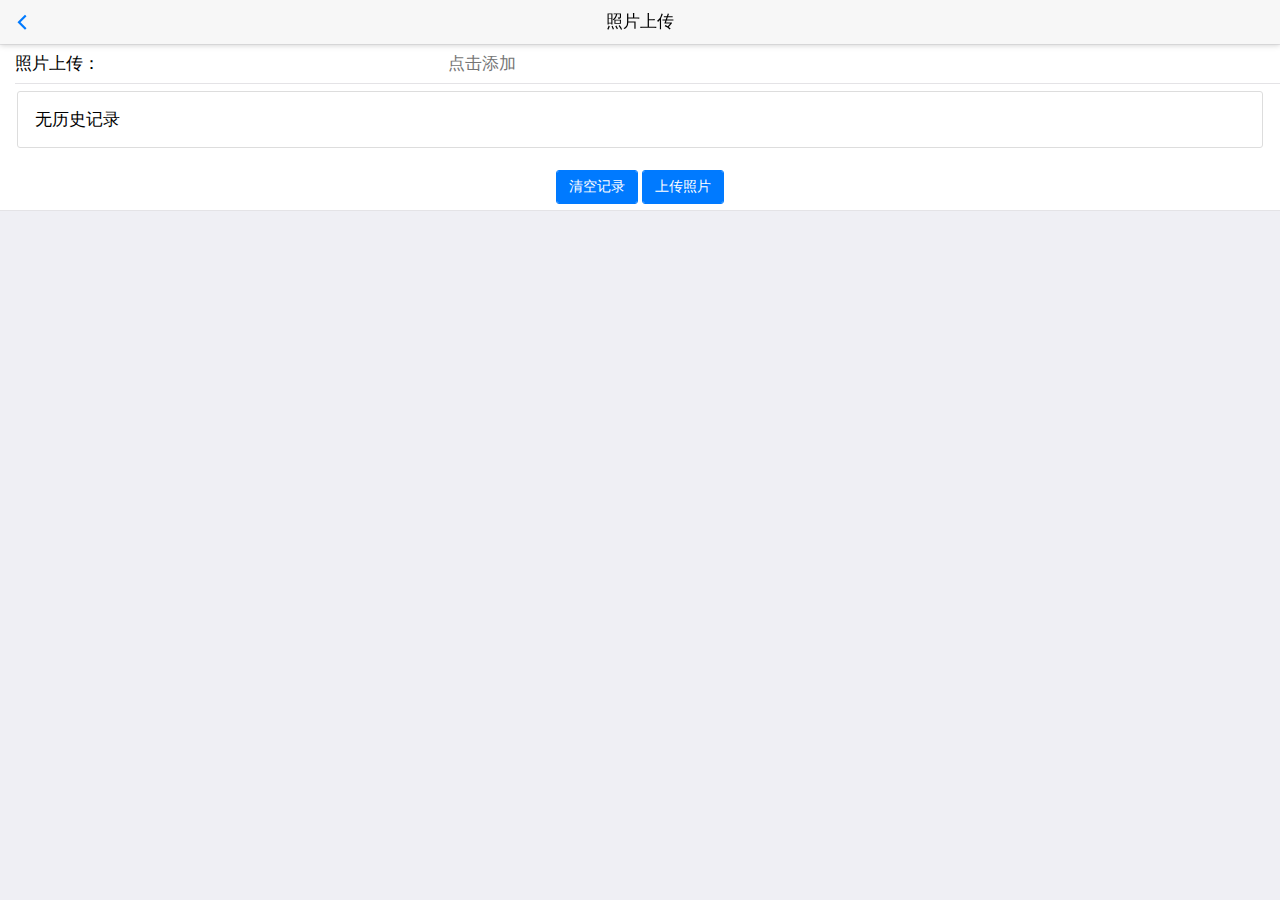
<file: testphoto.html>
<!DOCTYPE html>
<html>

	<head>
		<meta charset="utf-8">
		<title>同欣易送检</title>
		<meta name="viewport" content="width=device-width, initial-scale=1,maximum-scale=1,user-scalable=no">
		<meta name="apple-mobile-web-app-capable" content="yes">
		<meta name="apple-mobile-web-app-status-bar-style" content="black">
		<link rel="stylesheet" href="css/mui.min.css">
		<link rel="stylesheet" href="css/my_css.css">
		<!--<link rel="stylesheet" href="css/testphoto.css" />-->
		<style type="text/css">
			#comfirmBtn {
				width: 100%;
				height: 40px;
				margin-top: 10px;
			}
		</style>

	</head>

	<body>
		<header class="mui-bar mui-bar-nav">
			<a class="mui-action-back mui-icon mui-icon-left-nav mui-pull-left"></a>
			<h1 id="refresh" class="mui-title">照片上传</h1>
		</header>
		<div class="mui-content">
			<div class="mui-content" id="refreshContainer">
					<div id="myform" class="mui-content">

					</div>
					<div id="uploader" class="">
						<div id="upload_camera">
							<form class="mui-input-group">
								<div class="mui-input-row">
									<label>照片上传：</label>
									<input class="upload_camera" type="text" placeholder="点击添加" readonly="readonly">
								</div>
								<div style="margin-top: -10px;padding-bottom: 1px;">
									<ul id="history_yszp" class="dlist" style="text-align:left;">
										<li id="empty_yszp" class="ditem-empty">无历史记录</li>
									</ul>
									<div class="mui-button-row">
										<button id="clean_yszp" type="button" class="mui-btn mui-btn-primary" onclick="cleanHistory('yszp');">清空记录</button>
										<button id="yszp" type="button" class="mui-btn mui-btn-primary" onclick="upload(this.id,'clean_yszp');">上传照片</button>
									</div>
									<!--<button type="button" id="comfirmBtn" class="mui-btn mui-btn-primary ">确认</button>-->
								</div>
							</form>
						</div>
					</div>
			</div>
			<div id="output">
				<!--Camera管理摄像头设备，可用于拍摄照片、录制视频文件。      -->
			</div>
	</body>
	<script src="https://code.jquery.com/jquery-3.2.1.min.js"></script>
	<script src="js/mui.min.js"></script>
	<script src="js/common.js"></script>
	<script src="js/immersed.js"></script>
	<script src="js/service.js"></script>
	<script src="js/testphoto.js"></script>
	<script type="text/javascript">
		mui.init({
			gestureConfig: {
				longtap: true, //长按默认为false
				doubletap: true
			}
		});
		mui.plusReady(function() {
			var refresh = document.getElementById("refresh");
			//监听标题栏的双击事件(刷新页面)
			refresh.addEventListener('doubletap', function() {
				window.location.reload();
			});
		});
	</script>

</html>
</file>
<file: css/common.css>
* {
	-webkit-user-select: none;
	-ms-touch-select: none;
/*
	-ms-touch-action: none;
*/
}
html {
	width: 100%;
	height: 100%;
}
body {
	margin: 0;
	padding: 0;
	width: 100%;
	height: 100%;
	font-family: Arial;
	font-size:16px;
	color: #6c6c6c;
	-webkit-touch-callout:none;
	-webkit-tap-highlight-color:rgba(0,0,0,0);
	-webkit-text-size-adjust:none;
}
header {
	width: 100%;
	height: 44px;
	position: fixed;
	top: 0;
	left: 0;
	font-size: 17px;
	text-align: center;
	line-height: 44px;
	background: -webkit-linear-gradient(top,rgba(215,75,40,1),rgba(215,75,40,0.8));
	z-index: 9999;
	/*border-bottom: 1px solid rgba(215,75,40,0.8);*/
	-ms-touch-action: none;
}
.nvbt {
	width:15%;
	height:100%;
	float:left;
	overflow:hidden;
	text-overflow:ellipsis;
	white-space:nowrap;
}
.nvbt:active {
	background-color: rgba(170,170,170,0.1);
}
.nvtt {
	width: 70%;
	height: 100%;
	color: #cccccc;
	overflow:hidden;
	text-overflow:ellipsis;
	white-space:nowrap;
}
.content {
	text-align: center;
	padding-top: 44px;
}
.scontent {
	width: 100%;
	position: fixed;
	top: 44px;
	bottom: 0px;
	text-align: center;
	overflow-y: scroll;
	-webkit-overflow-scrolling: touch;
	-ms-touch-action: pan-y cross-slide-y;
	-ms-scroll-chaining: none;
	-ms-scroll-limit: 0 50 0 50;
}
.dcontent {
	text-align: center;
	padding-top: 44px;
	padding-bottom: 80px;
}
.sdcontent {
	width: 100%;
	position: fixed;
	top: 44px;
	bottom: 80px;
	text-align: center;
	overflow-y: scroll;
	-webkit-overflow-scrolling: touch;
	-ms-touch-action: pan-y cross-slide-y;
	-ms-scroll-chaining: none;
	-ms-scroll-limit: 0 50 0 50;
}
.heading {
	margin:0 1em;
	text-align:left;
}
.des {
	padding: 0 1em;
	text-align:left;
	text-indent: 2em;
	word-break: break-all;
}
.logo {
	width: 100%;
	text-align: center;
}
.button {
	font-size: 18px;
	font-weight: normal;
	text-decoration: none;
	display: block;
	text-align: center;
	overflow:hidden;
	text-overflow:ellipsis;
	white-space:nowrap;
	color: #FFF;
	background-color: #FFCC33;
	border: 1px solid #ECB100;
	padding: .5em 0em;
	margin: .5em .7em;
	-webkit-border-radius: 5px;
	border-radius: 5px;
}
.button:active {
	outline: 0;
  	-webkit-box-shadow: inset 0 3px 5px rgba(0, 0, 0, 0.125);
	box-shadow: inset 0 3px 5px rgba(0, 0, 0, 0.125);
}
.button-waring {
	color: #666;
	background-color: #ebebeb;
	border-color: #e0e0e0;
}
.button-select {
	font-size: 14px;
	background-color: #CCCCCC;
	border: 0;
	-webkit-border-radius: 2px;
	border-radius: 2px;
}
.dlist {
	padding: 0px;
	margin: 1em;
	background: #fff;
	border: 1px solid #ddd;
	-webkit-border-radius: 3px;
	border-radius: 3px;
}
.ditem {
	overflow: hidden;
	list-style-type: none;
	font-size: 1em;
	padding: 1em;
	border-bottom: inset 1px #ebebeb;
	vertical-align: middle;
}
.ditem:active {
	background: #f4f4f4;
}
.ditem:last-child {
	border-bottom: inset 0px #ebebeb;
}
.ditem-empty {
	overflow: hidden;
	list-style-type: none;
	font-size: 1em;
	padding: 1em;
	vertical-align: middle;
}
#output {
	height: 64px;
	position: fixed;
	left: 0;
	right: 0;
	bottom: 0;
	color: #f00;
	background: #FFF;
	font-size: 12px;
	line-height: 16px;
	word-break: break-all;
	z-index: 6666;
	padding: 8px 16px;
	overflow-x: hidden;
	overflow-y: scroll;
	border-top: 2px solid #AAA;
	-webkit-overflow-scrolling: touch;
}
.iback {
	background: no-repeat center center url([data-uri]);
	background-size: 50px 44px;
}
.idoc {
	background: no-repeat center center url([data-uri]);
	background-size: 50px 44px;
}
</file>
<file: css/my_css.css>
/*!
 * =====================================================
 * APPTeam
 * =====================================================
 */
html,body {
	background-color: #efeff4;
}
.title{
	margin: 20px 15px 10px;
	color: #6d6d72;
	font-size: 15px;
}
.my_underline{
	text-decoration:underline;
}
.my_backgroundcolor_blue{
	background-color:#0000FF;
}
.my_color_white{
	color:#FFFFFF;
}
.my_color_blue{
	color:#0000FF;
}

.my_backgroundcolor_red{
	background-color:#FF0000;
}
.my_backgroundcolor_orange{
	background-color:#FFA500;
}
.my_backgroundcolor_00BFFF{
	background-color:#00BFFF;
}
.my_backgroundcolor_green{
	background-color:green;
}
.my_backgroundcolor_white{
	background-color:#FAFAFA;
}
.my_backgroundcolor_black{
	background-color:#000000;
}
.my_backgroundcolor_purple{
	background-color:#6641E2;
}
.my_backgroundcolor_bluel{
	background-color:#00BFFF;
}
.my_fontsize{
	font-size: 0.7em;
}
.my_paddingleft{
	padding-left: 10px;
}
.my_none{
	display: none !important;
}
.mui-card .mui-control-content {
	padding: 10px;
}
.mui-control-content {
	height:509px;	
}
.my_fontweight{
	font-weight:900;
}
.my_backgroundcolor_blue2{
	background-color: #007aff;
}
.my_backgroundcolor_green2{
	background-color: #0CAF2D;
}

.my_color_blue2{
	color: #007aff;
}
.my_style1{
	color: #007aff;
	font-size: 0.9em;
	padding-left: 22px;
}
.my_style2{
	color:#FFFFFF;
	font-size: 0.9em;
	padding-top: 2px;
}
.my_margintop10px{
	margin-top:10px
}
.my_margintop60px{
	margin-top:60px
}
.my_margintop5px{
	margin-top:5px
}
.my_marginbottom10px{
	margin-bottom:10px
}
.dlist {
	padding: 0px;
	margin: 1em;
	background: #fff;
	border: 1px solid #ddd;
	-webkit-border-radius: 3px;
	border-radius: 3px;
}
.ditem {
	overflow: hidden;
	list-style-type: none;
	font-size: 1em;
	padding: 1em;
	border-bottom: inset 1px #ebebeb;
	vertical-align: middle;
}
.ditem:active {
	background: #f4f4f4;
}
.ditem:last-child {
	border-bottom: inset 0px #ebebeb;
}
.ditem-empty {
	overflow: hidden;
	list-style-type: none;
	font-size: 1em;
	padding: 1em;
	vertical-align: middle;
}
.iplay {
	display: block;
	background: no-repeat right center url([data-uri]);
	background-size: 50px 44px;
	-ms-touch-action: auto;
}
.my_style3{
	margin: 5px;
	padding: 7px 10px;
}

/*巡查整改界面中的预览界面*/
.mui-card-header_my{
	position:relative;
	display:-webkit-box;
	display:-webkit-flex;
	display:flex;
	min-height:44px;
	padding:10px 15px;
	-webkit-box-pack:justify;
	-webkit-justify-content:space-between;
	justify-content:space-between;
	-webkit-box-align:center;
	-webkit-align-items:center;
	align-items:center;
}
.mui-card-media_my{
	vertical-align:bottom;
	color:#fff;
	background-position:center;
	background-size:cover;
}
.mui-card-content_my{
	font-size:14px;
	position:relative;
}
</file>
<file: css/testphoto.css>
/*!
 * =====================================================
 * wangka
 * =====================================================
 */
.mui-content,input,select,textarea,option,p,label{
	font-size: 0.9em;
}
.button {
	font-size: 18px;
	font-weight: normal;
	text-decoration: none;
	display: block;
	text-align: center;
	overflow:hidden;
	text-overflow:ellipsis;
	white-space:nowrap;
	color: #FFF;
	background-color: #FFCC33;
	border: 1px solid #ECB100;
	padding: .5em 0em;
	margin: .5em .7em;
	-webkit-border-radius: 5px;
	border-radius: 5px;
}
.button:active {
	outline: 0;
	-webkit-box-shadow: inset 0 3px 5px rgba(0, 0, 0, 0.125);
	box-shadow: inset 0 3px 5px rgba(0, 0, 0, 0.125);
}
.button-waring {
	color: #666;
	background-color: #ebebeb;
	border-color: #e0e0e0;
}
.button-select {
	font-size: 14px;
	background-color: #CCCCCC;
	border: 0;
	-webkit-border-radius: 2px;
	border-radius: 2px;
}	
#done.mui-disabled{
	color: gray;
}
</file>
